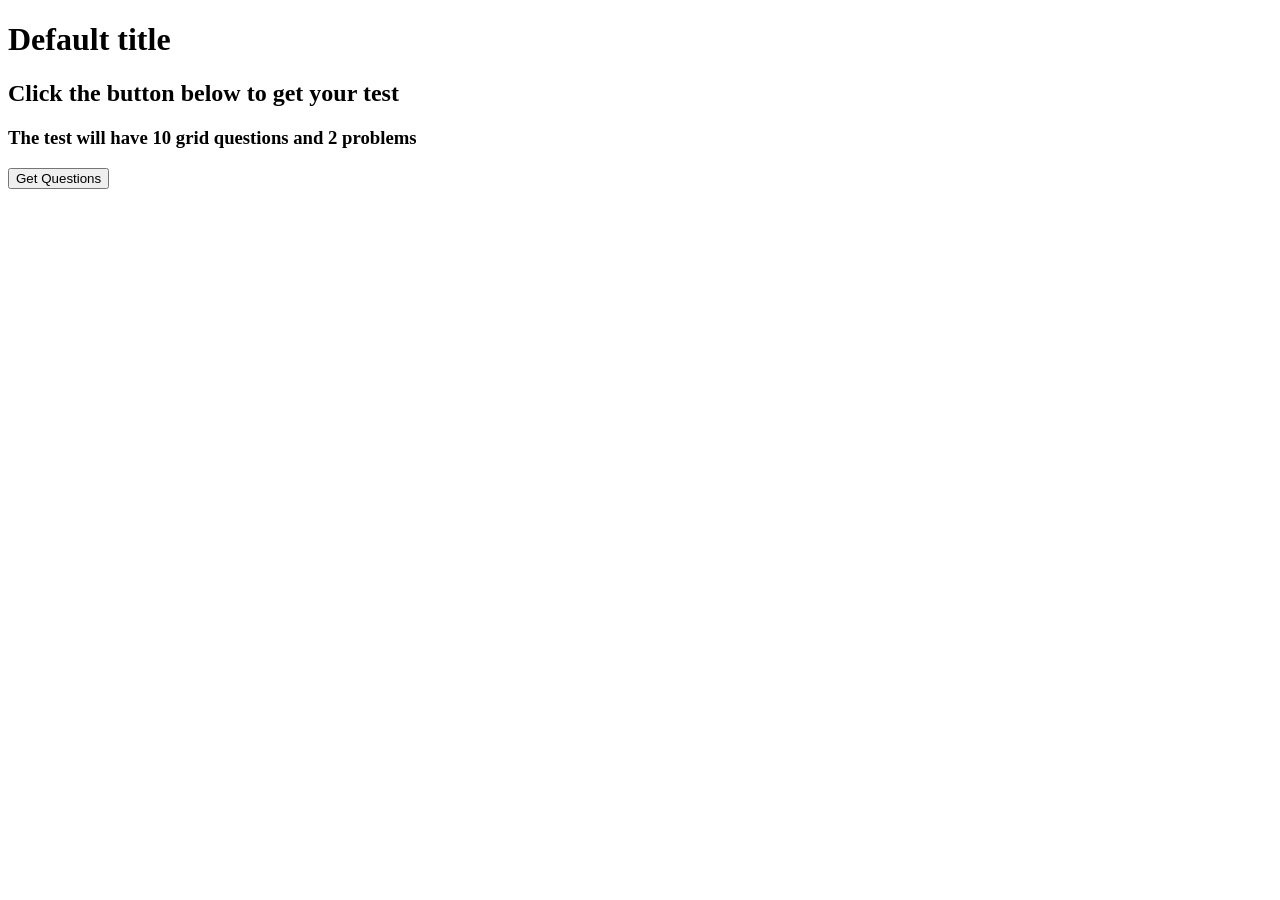
<file: ProiectPA/src/main/resources/templates/generate/index.html>
<!DOCTYPE html>
<html lang="en" xmlns:th="http://www.thymeleaf.org/">
<head>
    <meta charset="UTF-8"/>
    <link th:href="@{/styles/styles.css}" rel="stylesheet">
    <title th:text="${title}">Title</title>
</head>
<body>
    <h1 th:text="${title}">Default title</h1>
    <h2>Click the button below to get your test</h2>
    <h3>The test will have 10 grid questions and 2 problems</h3>
<form method="post" >
    <input type="submit" class="subm" value="Get Questions" th:href="@{/generate/test}"/>
</form>
</body>
</html>
</file>
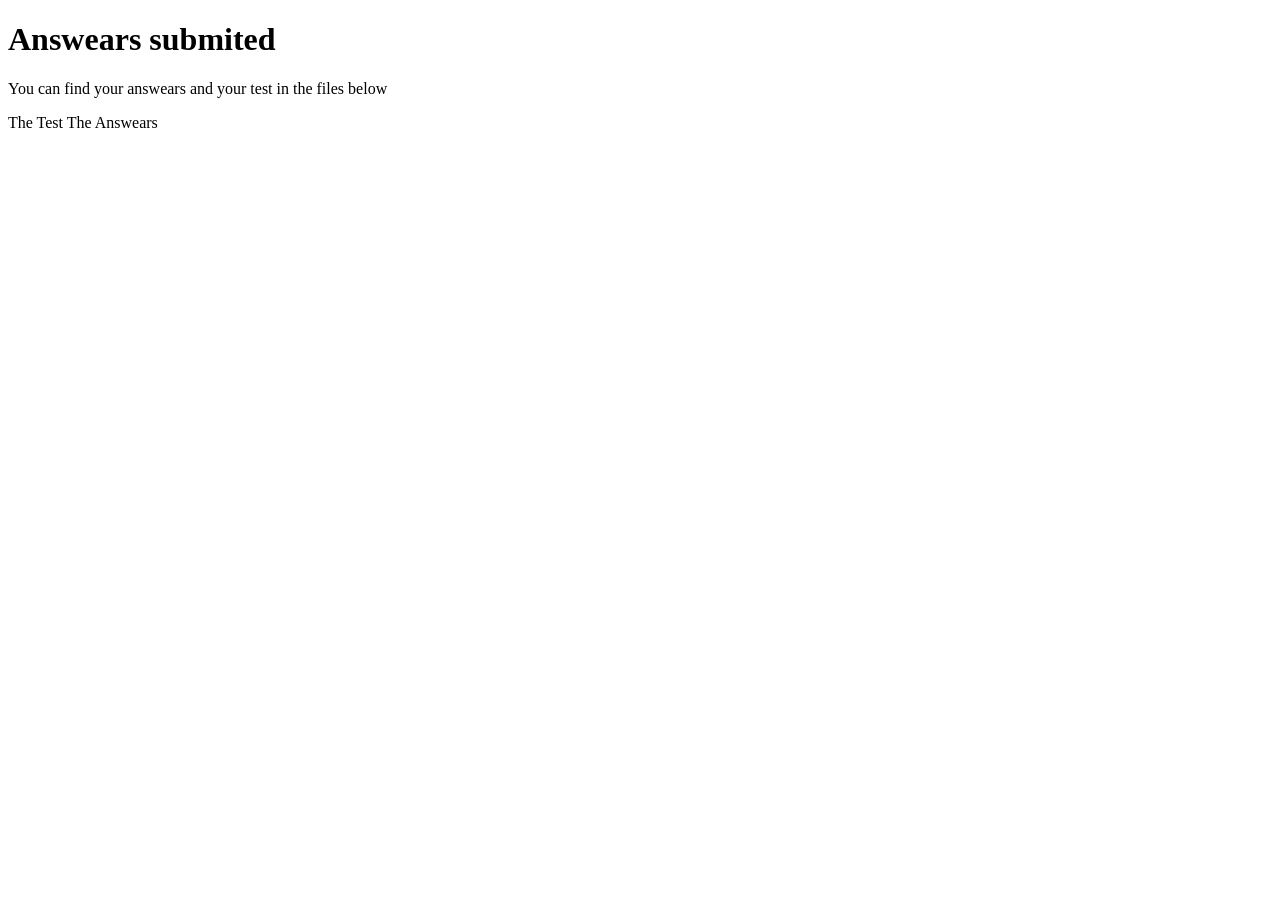
<file: ProiectPA/src/main/resources/templates/generate/succes.html>
<!DOCTYPE html>
<html lang="en"  xmlns:th="http://www.thymeleaf.org/">
<head>
    <meta charset="UTF-8">
    <link th:href="@{/styles/styles.css}" rel="stylesheet">
    <title>Title</title>
</head>
<body>
<h1>Answears submited</h1>
<p>You can find your answears and your test in the files below</p>
<a th:href="@{/generate/xml/test}">The Test</a>
<a th:href="@{/generate/xml/answears}">The Answears</a>
</body>
</html>
</file>
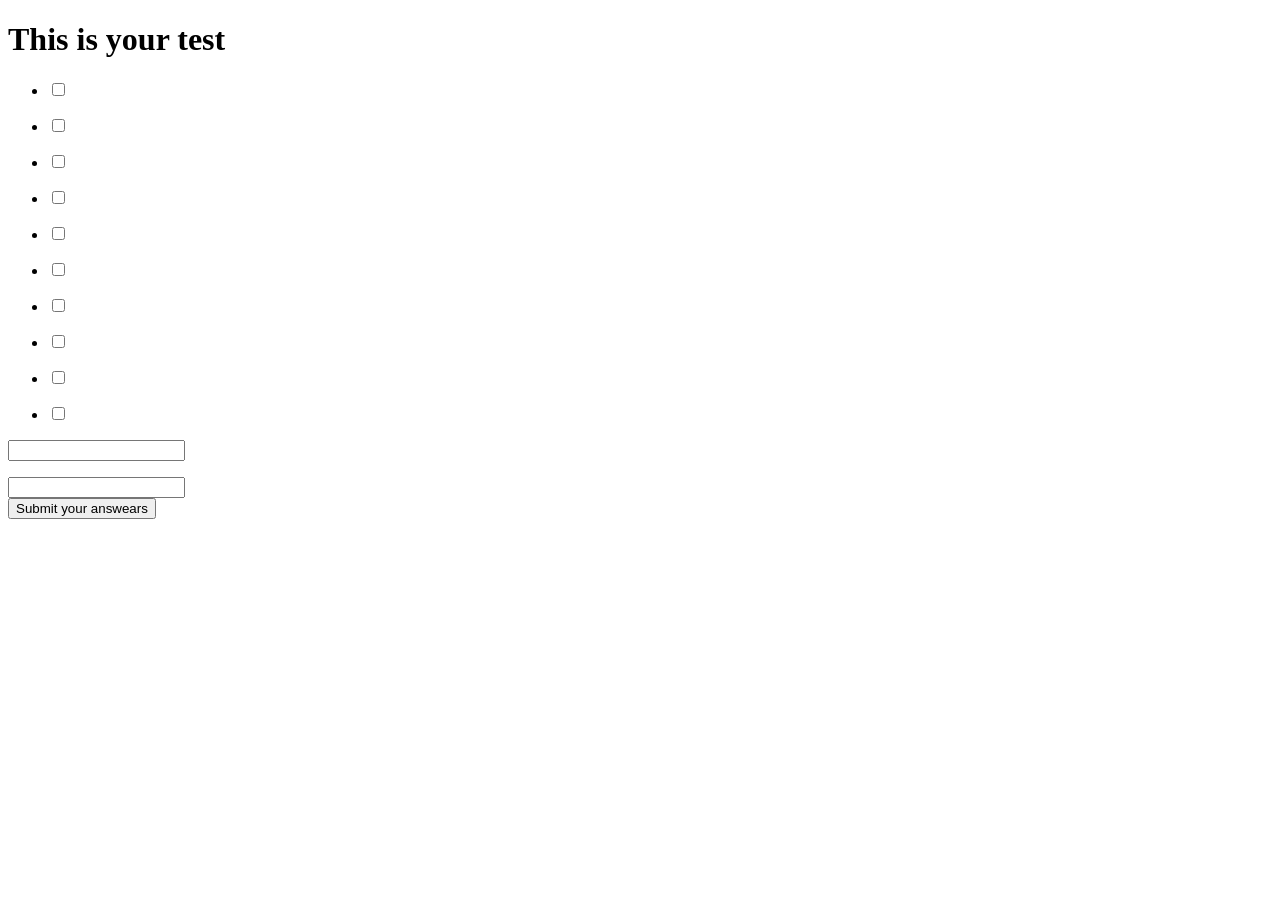
<file: ProiectPA/src/main/resources/templates/generate/test.html>
<!DOCTYPE html>
<html lang="en"  xmlns:th="http://www.thymeleaf.org/">
<head>
    <meta charset="UTF-8"/>
    <link th:href="@{/styles/styles.css}" rel="stylesheet">
    <title>Title</title>
</head>
<body>
<h1>This is your test</h1>
<form class="formular" method="post">


    <p th:each="question1:${questions1}" th:text="${question1.question_text}" name="question1"></p>
    <ul>

        <li th:each="answear1 : ${questions1.answears}">
            <input  name="question" th:value="${answear1.id}" type="checkbox"/>
            <label th:text="${answear1.answear_text}">  </label>
        </li>
    </ul>

    <p th:each="question2:${questions2}" th:text="${question2.question_text}"></p>
    <ul>

        <li th:each="answear2 : ${questions2.answears}">
            <!--/*@thymesVar id="answear" type=""*/-->
            <input name="question" th:value="${answear2.id}" type="checkbox"/>
            <label th:text="${answear2.answear_text}">  </label>
        </li>
    </ul>
    <p th:each="question3:${questions3}" th:text="${question3.question_text}"></p>
    <ul>

        <li th:each="answear3 : ${questions3.answears}">
            <!--/*@thymesVar id="answear" type=""*/-->
            <input name="question" th:value="${answear3.id}" type="checkbox"/>
            <label th:text="${answear3.answear_text}">  </label>
        </li>
    </ul>
    <p th:each="question4:${questions4}" th:text="${question4.question_text}"></p>
    <ul>

        <li th:each="answear4 : ${questions4.answears}">
            <!--/*@thymesVar id="answear" type=""*/-->
            <input name="question" th:value="${answear4.id}" type="checkbox"/>
            <label th:text="${answear4.answear_text}">  </label>
        </li>
    </ul>
    <p th:each="question5:${questions5}" th:text="${question5.question_text}"></p>
    <ul>

        <li th:each="answear5 : ${questions5.answears}">
            <!--/*@thymesVar id="answear" type=""*/-->
            <input name="question" th:value="${answear5.id}" type="checkbox"/>
            <label th:text="${answear5.answear_text}">  </label>
        </li>
    </ul>
    <p th:each="question6:${questions6}" th:text="${question6.question_text}"></p>
    <ul>

        <li th:each="answear6 : ${questions6.answears}">
            <!--/*@thymesVar id="answear" type=""*/-->
            <input name="question" th:value="${answear6.id}" type="checkbox"/>
            <label th:text="${answear6.answear_text}">  </label>
        </li>
    </ul>
    <p th:each="question7:${questions7}" th:text="${question7.question_text}"></p>
    <ul>

        <li th:each="answear7 : ${questions7.answears}">
            <!--/*@thymesVar id="answear" type=""*/-->
            <input name="question" th:value="${answear7.id}" type="checkbox"/>
            <label th:text="${answear7.answear_text}">  </label>
        </li>
    </ul>
    <p th:each="question8:${questions8}" th:text="${question8.question_text}"></p>
    <ul>

        <li th:each="answear8 : ${questions8.answears}">
            <!--/*@thymesVar id="answear" type=""*/-->
            <input name="question" th:value="${answear8.id}" type="checkbox"/>
            <label th:text="${answear8.answear_text}">  </label>
        </li>
    </ul>

    <p th:each="question9:${questions9}" th:text="${question9.question_text}"></p>
    <ul>

        <li th:each="answear9 : ${questions9.answears}">
            <!--/*@thymesVar id="answear" type=""*/-->
            <input name="question" th:value="${answear9.id}" type="checkbox"/>
            <label th:text="${answear9.answear_text}">  </label>
        </li>
    </ul>
    <p th:each="question10:${questions10}" th:text="${question10.question_text}"></p>
    <ul>

        <li th:each="answear10 : ${questions10.answears}">
            <!--/*@thymesVar id="answear" type=""*/-->
            <input name="question" th:value="${answear10.id}" type="checkbox"/>
            <label th:text="${answear10.answear_text}">  </label>
        </li>
    </ul>
    <p th:text="${problema1}"></p>
    <!--/*@thymesVar id="id" type=""*/-->
    <input class="problem_input" name="question"  type="text"/>

    <p th:text="${problema2}"></p>
    <input class="problem_input" name="question"  type="text"/>
<br>
    <input class="subm" type="submit"  name="Submit your answears" value="Submit your answears"/>
</form>
</body>
</html>
</file>
